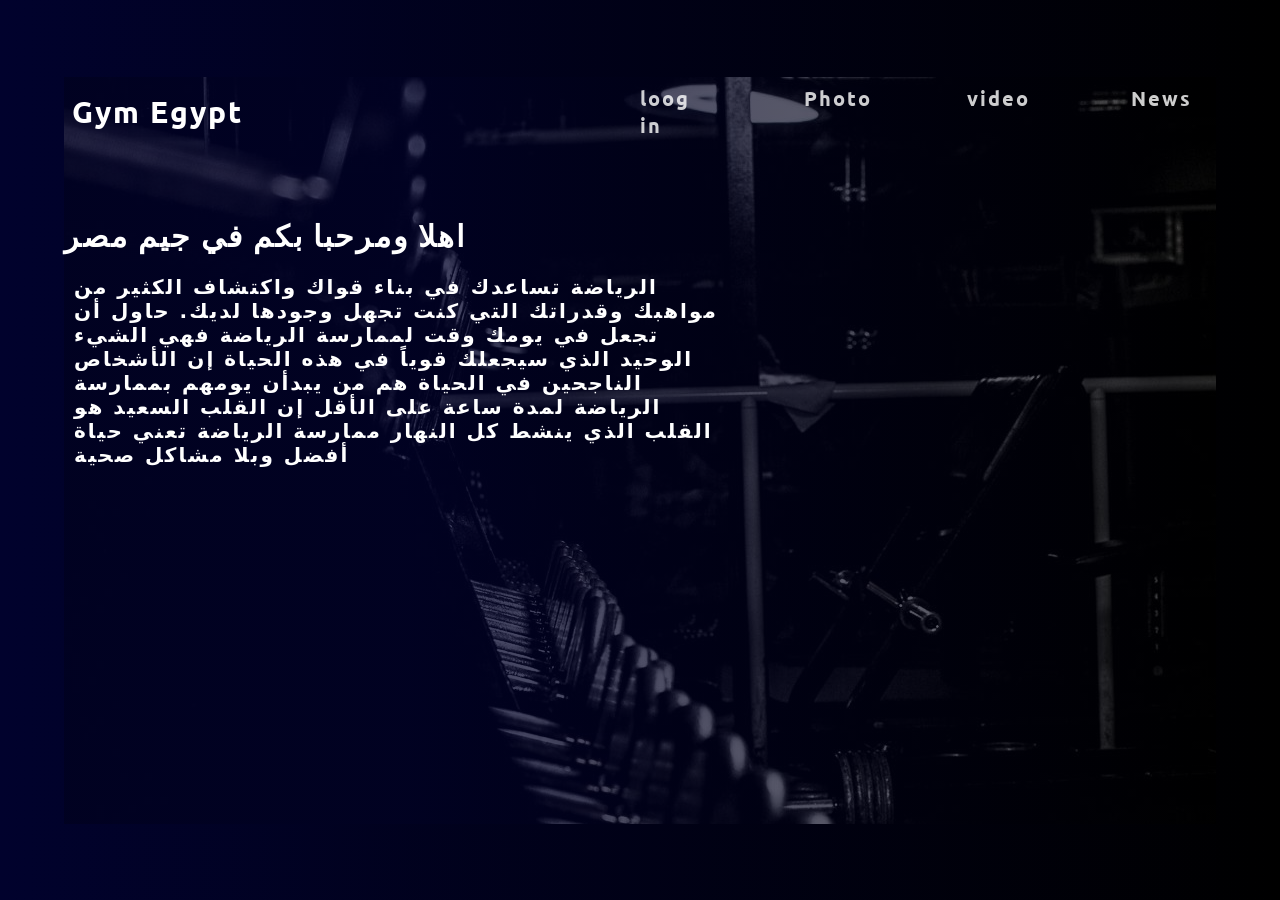
<file: index.html>
<!DOCTYPE html>
<html lang="en">
<head>
    <meta charset="UTF-8">
    <link rel="stylesheet" href="ak.css">
    <title>Gym Egypt</title>
</head>
<body>

<div class="container">
<header>

    <a href="#" class="logo">Gym Egypt</a>
    <ul>
        <li><a href="#">loog in</a></li>
        <li><a href="#">Photo</a></li>
        <li><a href="#">video</a></li>
        <li><a href="#">News</a></li>
    </ul>

</header>
<div class="ahmed">
    <h2> اهلا ومرحبا بكم في جيم مصر  </h2>
    
        
    <p> الرياضة تساعدك في بناء قواك واكتشاف الكثير من مواهبك وقدراتك التي كنت تجهل وجودها لديك. حاول أن تجعل في يومك وقت لممارسة الرياضة فهي الشيء الوحيد الذي سيجعلك قوياً في هذه الحياة  إن الأشخاص الناجحين في الحياة هم من يبدأن يومهم بممارسة الرياضة لمدة ساعة على الأقل إن القلب السعيد هو القلب الذي ينشط كل النهار  ممارسة الرياضة تعني حياة أفضل وبلا مشاكل صحية

    </p>

</div>


</div>

</body>
</html>
</file>
<file: ak.css>
@import url('https://fonts.googleapis.com/css2?family=Kanit&family=Oswald:wght@200;300;400;500&family=Ubuntu:ital,wght@1,400;1,500&display=swap');
*{
font-family: 'Ubuntu', sans-serif;
font-weight: 600 ;
padding: 0;
margin: 0;
letter-spacing: 2px;

}
body{
    background-image: linear-gradient(to right, #01022d,#000);
    height: 100vh;
    display: flex;
    justify-content: center;
    align-items: center;
    
}

.container{
    background-image: 
    linear-gradient(to right,#01022dbe 30%,#00000091),
    url(home-pedg.jpg)
    ;
    width: 90%;
    height: 83%;

}
.container:hover{
    background-image: 
    linear-gradient(to right,#01022dbe 20%,transparent),
    url(home-pedg.jpg)
    ;
}
header{
    display: flex;
    justify-content: space-between;
    align-items: center;
    padding: 8px;

}
a{
    text-decoration: none;
    color: white;
}
.logo{
    font-size: 30px;

}
ul{
    font-size: 20px;
    width: 50%;
    list-style: none;
    display: flex;
    justify-content: space-between;
    
}

ul a {
    
color:rgba(255, 255, 255, 0.805);
border-radius: 10px;
display: inline-block;
width: 77px;
height: 35px;
transition: 0.5s;

    
    
}
ul a:hover{
    transform: scale(1.6);
    background-color:#04043d

}












.ahmed{
    color: white;
    width: 45%;
    margin-top: 50px;
    padding: 30px;
    font-size: 20px;
    padding: 20px  0;
}
.ahmed p {
    padding: 20px 10px;
    width: 660px;
    font-family: system-ui, -apple-system, BlinkMacSystemFont, 'Segoe UI', Roboto, Oxygen, Ubuntu, Cantarell, 'Open Sans', 'Helvetica Neue', sans-serif
}
</file>
